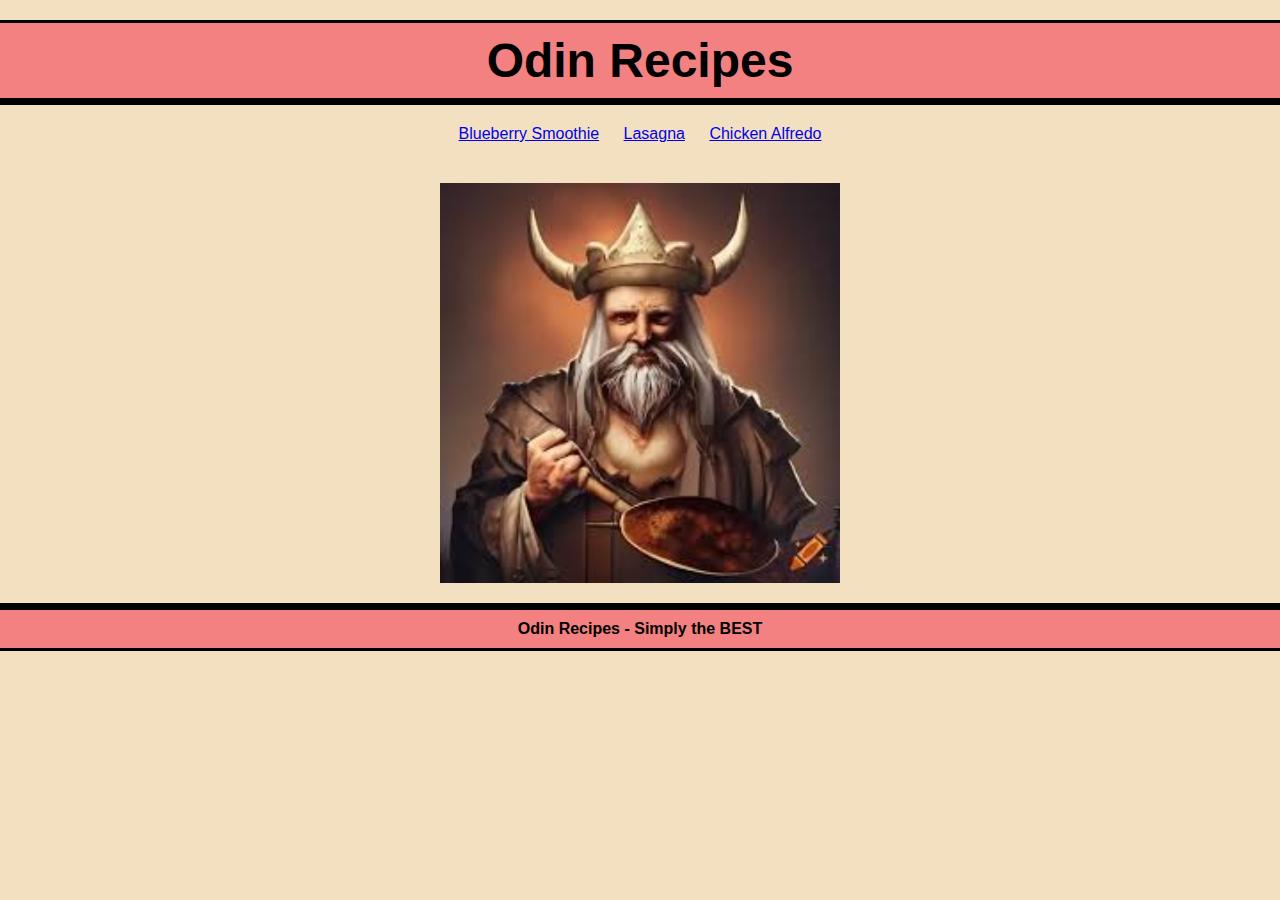
<file: index.html>
<!DOCTYPE html>
<html lang="en">

<head>
  <meta charset="UTF-8">
  <meta name="viewport" content="width=device-width, initial-scale=1.0">
  <title>Odin Recipes</title>
  <link rel="stylesheet" href="styles.css">
</head>

<body>
  <div class="menu">
    <h1>Odin Recipes</h1>
    <a href="./recipes/blueberry-smoothie.html">Blueberry Smoothie</a>
    <a href="./recipes/lasagna.html">Lasagna</a>
    <a href="./recipes/chicken-alfredo.html">Chicken Alfredo</a>
  </div>
  
  <img class="odin" src="./images/odin-cooking.jpeg" alt="Odin cooking">

  <footer>
    Odin Recipes - Simply the BEST
  </footer>
  
</body>
</html>
</file>
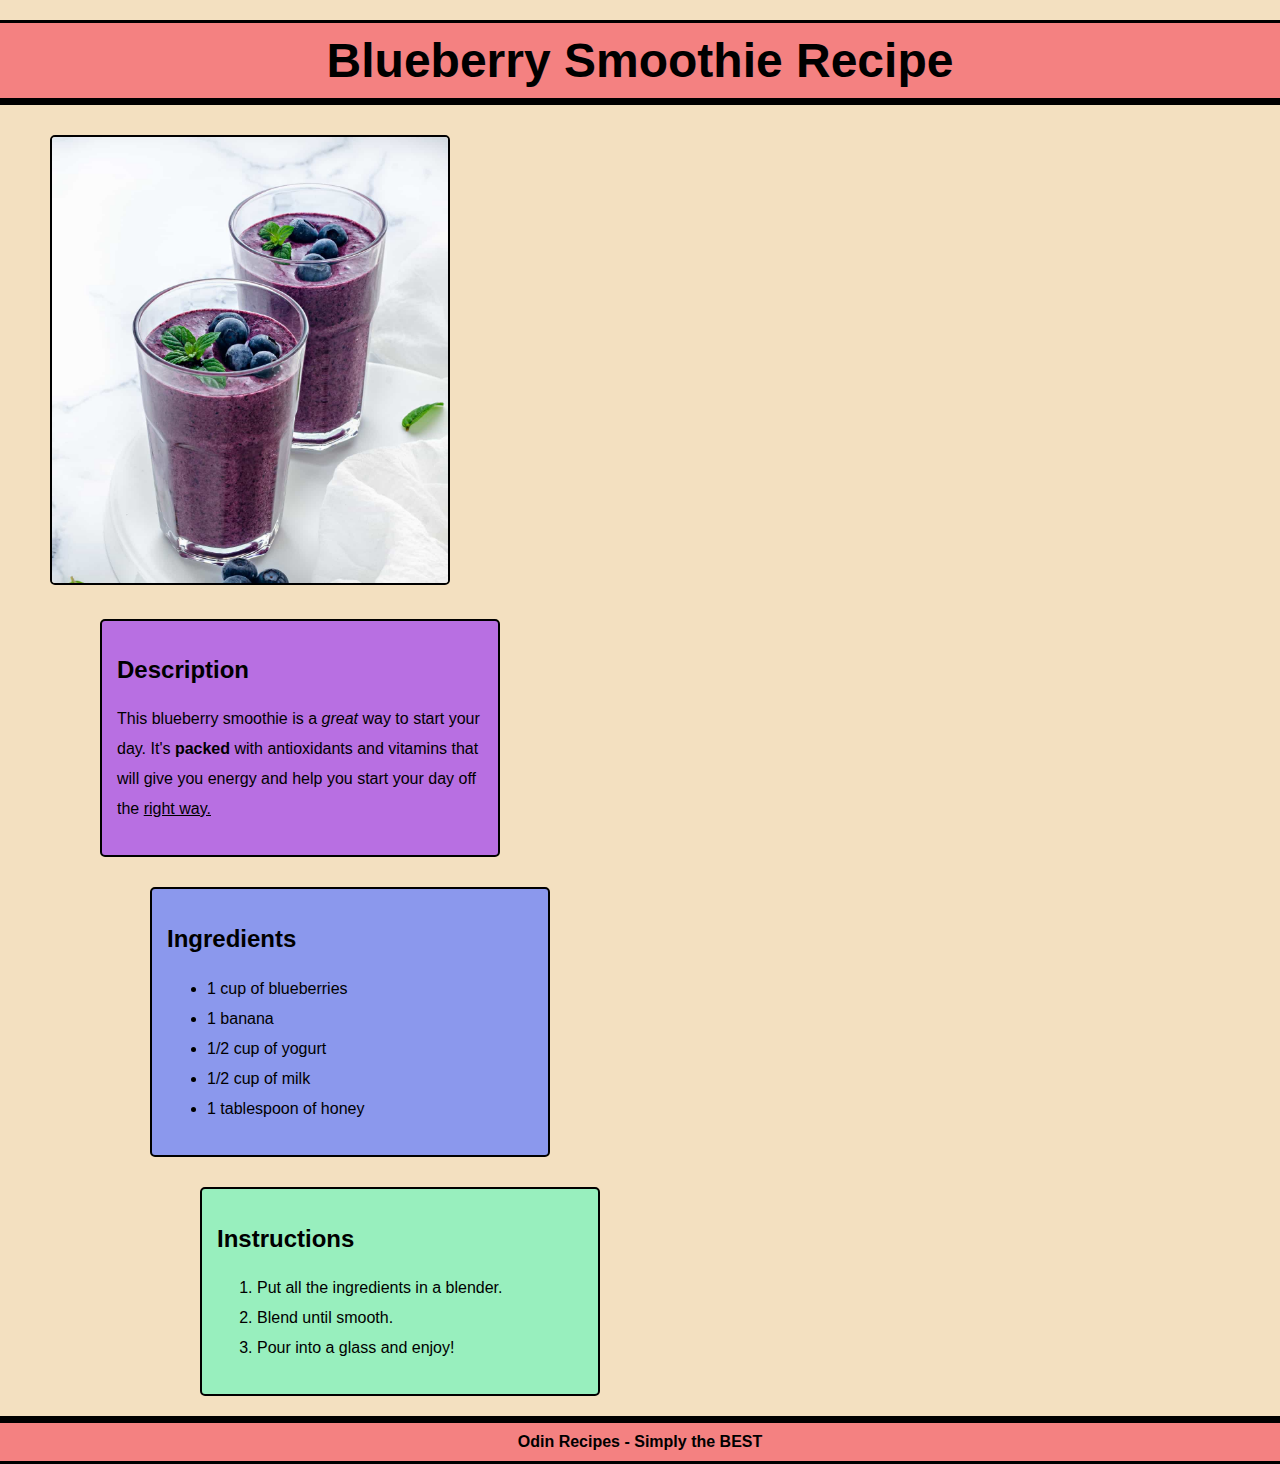
<file: recipes/blueberry-smoothie.html>
<!DOCTYPE html>
<html lang="en">
<head>
  <meta charset="UTF-8">
  <meta name="viewport" content="width=device-width, initial-scale=1.0">
  <title>Blueberry Smoothie Recipe</title>
  <link rel="stylesheet" href="../styles.css">
</head>
<body>
  
  <h1>Blueberry Smoothie Recipe</h1>
  
  <img class="img-bl" src="../images/Blueberry-Smoothie.jpeg" alt="Blueberry Smoothie">
  
  <div class="description-bl">
    <h2>Description</h2>
    <p>This blueberry smoothie is a <em>great</em> way to start your day. 
    It's <strong>packed</strong> with antioxidants and vitamins that will give 
    you energy and help you start your day off the 
    <u>right way.</u>
    </p>
  </div>
  
  <div class="ingredients-bl">
    <h2>Ingredients</h2>
    <ul>
      <li>1 cup of blueberries</li>
      <li>1 banana</li>
      <li>1/2 cup of yogurt</li>
      <li>1/2 cup of milk</li>
      <li>1 tablespoon of honey</li>
    </ul>
  </div>
  
  <div class="instructions-bl">
    <h2>Instructions</h2>
    <ol>
      <li>Put all the ingredients in a blender.</li>
      <li>Blend until smooth.</li>
      <li>Pour into a glass and enjoy!</li>
    </ol>
  </div>
  
  <footer>
    Odin Recipes - Simply the BEST
  </footer>
  
</body>
</html>
</file>
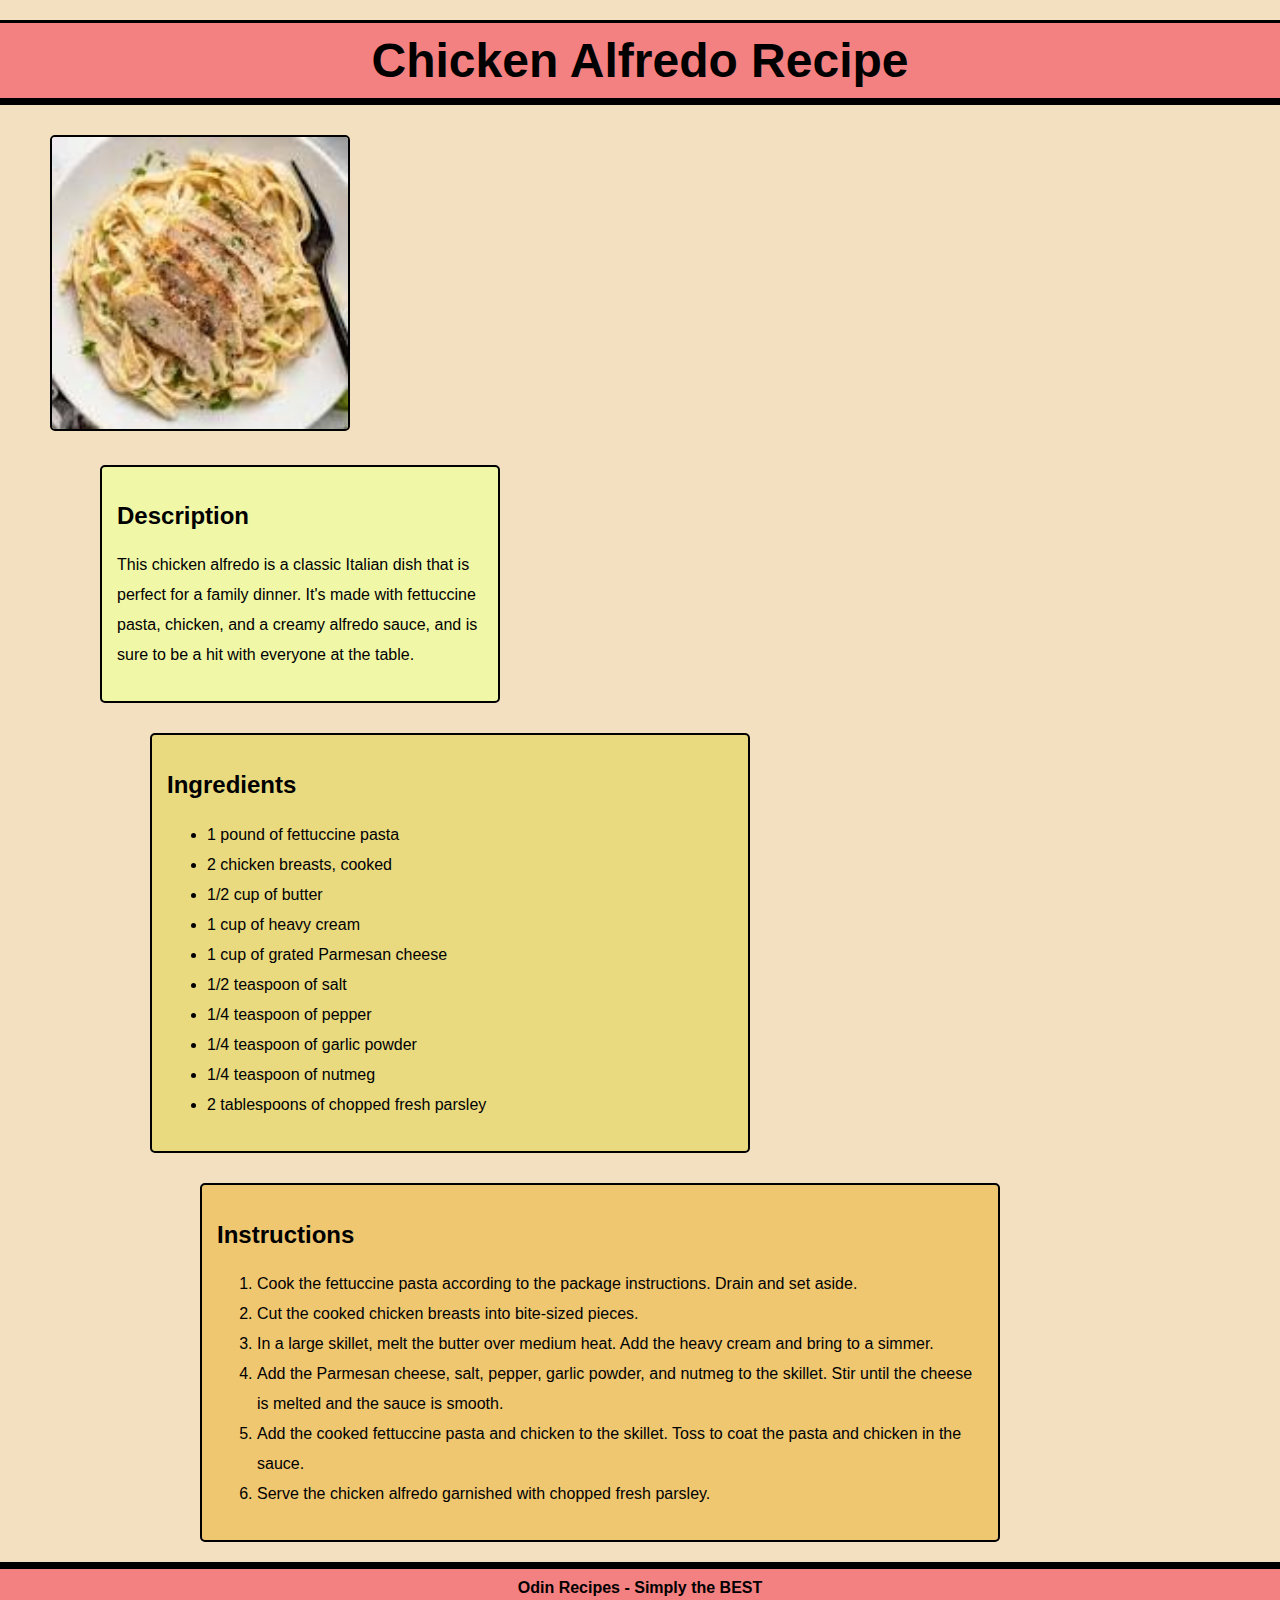
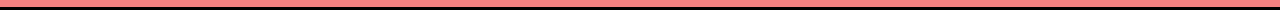
<file: recipes/chicken-alfredo.html>
<!DOCTYPE html>
<html lang="en">
<head>
  <meta charset="UTF-8">
  <meta name="viewport" content="width=device-width, initial-scale=1.0">
  <title>Chicken Alfredo Recipe</title>
  <link rel="stylesheet" href="../styles.css">
</head>
<body>
  
  <h1>Chicken Alfredo Recipe</h1>
  
  <img class="img-ch" src="../images/chicken-alfredo.jpeg" alt="Chicken Alfredo">
  
  <div class="description-ch">
    <h2>Description</h2>
    <p>This chicken alfredo is a classic Italian dish that is perfect for a family dinner. 
    It's made with fettuccine pasta, chicken, and a creamy alfredo sauce, 
    and is sure to be a hit with everyone at the table.</p>
  </div>
  
  <div class="ingredients-ch">
    <h2>Ingredients</h2>
    <ul>
      <li>1 pound of fettuccine pasta</li>
      <li>2 chicken breasts, cooked</li>
      <li>1/2 cup of butter</li>
      <li>1 cup of heavy cream</li>
      <li>1 cup of grated Parmesan cheese</li>
      <li>1/2 teaspoon of salt</li>
      <li>1/4 teaspoon of pepper</li>
      <li>1/4 teaspoon of garlic powder</li>
      <li>1/4 teaspoon of nutmeg</li>
      <li>2 tablespoons of chopped fresh parsley</li>
    </ul>
  </div>
  
  <div class="instructions-ch">
    <h2>Instructions</h2>
    <ol>
      <li>Cook the fettuccine pasta according to the package instructions. Drain and set aside.</li>
      <li>Cut the cooked chicken breasts into bite-sized pieces.</li>
      <li>In a large skillet, melt the butter over medium heat. Add the heavy cream and bring to a simmer.</li>
      <li>Add the Parmesan cheese, salt, pepper, garlic powder, and nutmeg to the skillet. Stir until the cheese is melted and the sauce is smooth.</li>
      <li>Add the cooked fettuccine pasta and chicken to the skillet. Toss to coat the pasta and chicken in the sauce.</li>
      <li>Serve the chicken alfredo garnished with chopped fresh parsley.</li>
    </ol>
  </div>
  
  <footer>
    Odin Recipes - Simply the BEST
  </footer>

</body>
</html>
</file>
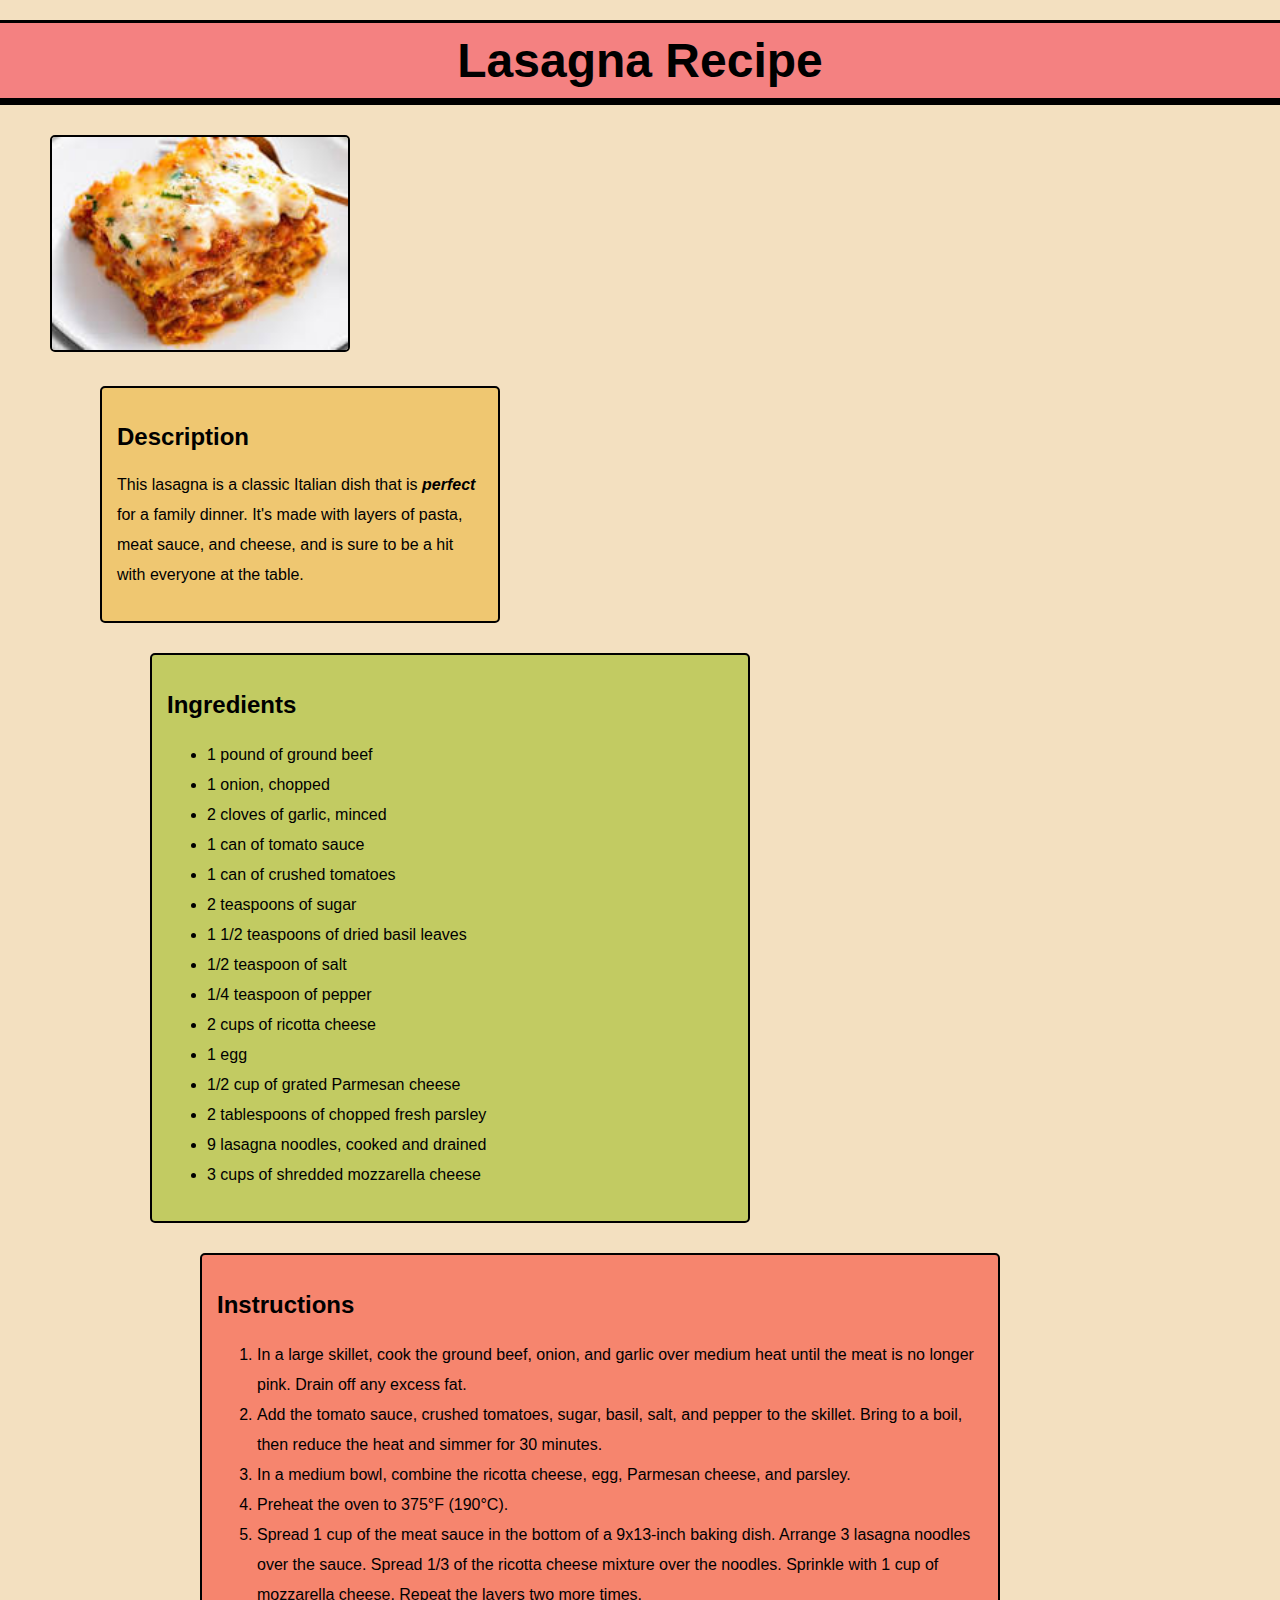
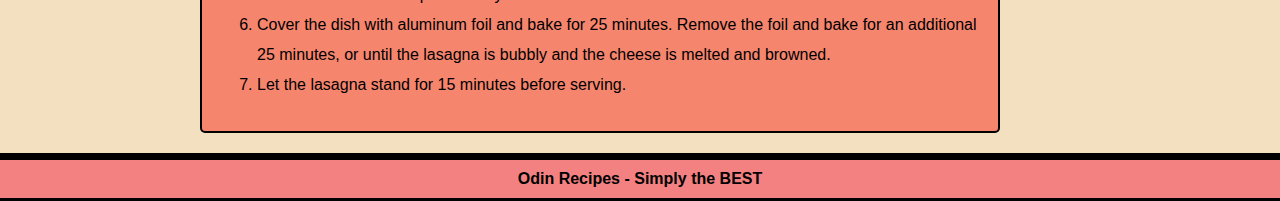
<file: recipes/lasagna.html>
<!DOCTYPE html>
<html lang="en">
<head>
  <meta charset="UTF-8">
  <meta name="viewport" content="width=device-width, initial-scale=1.0">
  <title>Lasagna Recipe</title>
  <link rel="stylesheet" href="../styles.css">
</head>
<body>
  
  <h1>Lasagna Recipe</h1>
  
  <img class="img-la" src="../images/lasagna.jpeg" alt="lasagna">
  
  <div class="description-la">
    <h2>Description</h2>
    <p>This lasagna is a classic Italian dish that is <strong><em>perfect</em></strong> for a family dinner. 
    It's made with layers of pasta, meat sauce, and cheese, 
    and is sure to be a hit with everyone at the table.</p>
  </div>
  
  <div class="ingredients-la">
    <h2>Ingredients</h2>
    <ul>
      <li>1 pound of ground beef</li>
      <li>1 onion, chopped</li>
      <li>2 cloves of garlic, minced</li>
      <li>1 can of tomato sauce</li>
      <li>1 can of crushed tomatoes</li>
      <li>2 teaspoons of sugar</li>
      <li>1 1/2 teaspoons of dried basil leaves</li>
      <li>1/2 teaspoon of salt</li>
      <li>1/4 teaspoon of pepper</li>
      <li>2 cups of ricotta cheese</li>
      <li>1 egg</li>
      <li>1/2 cup of grated Parmesan cheese</li>
      <li>2 tablespoons of chopped fresh parsley</li>
      <li>9 lasagna noodles, cooked and drained</li>
      <li>3 cups of shredded mozzarella cheese</li>
    </ul>
  </div>
  
  <div class="instructions-la">
    <h2>Instructions</h2>
    <ol>
      <li>In a large skillet, cook the ground beef, onion, and garlic over medium heat until the meat is no longer pink. Drain off any excess fat.</li>
      <li>Add the tomato sauce, crushed tomatoes, sugar, basil, salt, and pepper to the skillet. Bring to a boil, then reduce the heat and simmer for 30 minutes.</li>
      <li>In a medium bowl, combine the ricotta cheese, egg, Parmesan cheese, and parsley.</li>
      <li>Preheat the oven to 375°F (190°C).</li>
      <li>Spread 1 cup of the meat sauce in the bottom of a 9x13-inch baking dish. Arrange 3 lasagna noodles over the sauce. Spread 1/3 of the ricotta cheese mixture over the noodles. Sprinkle with 1 cup of mozzarella cheese. Repeat the layers two more times.</li>
      <li>Cover the dish with aluminum foil and bake for 25 minutes. Remove the foil and bake for an additional 25 minutes, or until the lasagna is bubbly and the cheese is melted and browned.</li>
      <li>Let the lasagna stand for 15 minutes before serving.</li>
    </ol>
  </div>
  
  <footer>
    Odin Recipes - Simply the BEST
  </footer>

</body>
</html>
</file>
<file: styles.css>
/* global */

* {
  font-family: sans-serif, Arial;
  box-sizing: border-box;
}

body {
  margin: 0;
  width: 100%;
  background-color: rgb(243, 224, 192);
}

h1 {
  font-size: 3rem;
  font-weight: 700;
  margin: 20px 0 20px 0;
  text-align: center;
  border-bottom: 7px solid black;
  border-top: 3px solid black;
  padding: 10px 0;
  background-color: rgb(244, 129, 129)
}

h2 {
  font-size: 1.5rem;
  font-weight: 600;
}

p {
  line-height: 30px;
}

footer {
  text-align: center;
  background-color: rgb(244, 129, 129);
  padding: 10px 0;
  margin-top: 20px;
  border-top: 7px solid black;
  border-bottom: 3px solid black;
  font-weight: 700;
}

/* home page */

.menu {
  text-align: center;
}

.odin {
  width: 400px; 
  margin: 0 auto;
  display: block;
  margin-top: 40px;
}

a {
  padding: 10px;
}

/* Blueberry Recipe Page */

.img-bl {
  width: 400px;
  height: 450px;
  object-fit: cover;
  object-position: top;
  border: 2px solid black;
  margin: 10px 0 30px 50px;
  border-radius: 5px;
}

.description-bl {
  background-color: rgb(184, 111, 226);
  width: 400px;
  margin-left: 100px;
  margin-bottom: 30px;
  border: 2px solid black;
  padding: 15px;
  border-radius: 5px;
}

.ingredients-bl {
  background-color: rgb(139, 152, 237);
  width: 400px;
  margin-left: 150px;
  margin-bottom: 30px;
  border: 2px solid black;
  padding: 15px;
  border-radius: 5px;
  line-height: 30px;
}

.instructions-bl {
  background-color: rgb(152, 239, 190);
  width: 400px;
  margin-left: 200px;
  border: 2px solid black;
  padding: 15px;
  border-radius: 5px;
  line-height: 30px;
}

/* Lasagna Recipe page */

.img-la {
  width: 300px;
  object-fit: cover;
  object-position: top;
  border: 2px solid black;
  margin: 10px 0 30px 50px;
  border-radius: 5px;
}

.description-la {
  background-color: rgb(239, 199, 113);
  width: 400px;
  margin-left: 100px;
  margin-bottom: 30px;
  border: 2px solid black;
  padding: 15px;
  border-radius: 5px;
  
}

.ingredients-la {
  background-color: rgb(194, 203, 98);
  width: 600px;
  margin-left: 150px;
  margin-bottom: 30px;
  border: 2px solid black;
  padding: 15px;
  border-radius: 5px;
  line-height: 30px;
}

.instructions-la {
  background-color: rgb(246, 133, 110);
  width: 800px;
  margin-left: 200px;
  border: 2px solid black;
  padding: 15px;
  border-radius: 5px;
  line-height: 30px;
}

/* Chicken Alfredo Recipe page */

.img-ch {
  width: 300px;
  object-fit: cover;
  object-position: top;
  border: 2px solid black;
  margin: 10px 0 30px 50px;
  border-radius: 5px;
}

.description-ch {
  width: 400px;
  margin-left: 100px;
  margin-bottom: 30px;
  border: 2px solid black;
  padding: 15px;
  border-radius: 5px;
  background-color: rgb(240, 247, 167);
  
}

.ingredients-ch {
  background-color: rgb(233, 218, 128);
  width: 600px;
  margin-left: 150px;
  margin-bottom: 30px;
  border: 2px solid black;
  padding: 15px;
  border-radius: 5px;
  line-height: 30px;
}

.instructions-ch {
  width: 800px;
  margin-left: 200px;
  border: 2px solid black;
  padding: 15px;
  border-radius: 5px;
  line-height: 30px;
  background-color: rgb(239, 199, 113);
}
</file>
